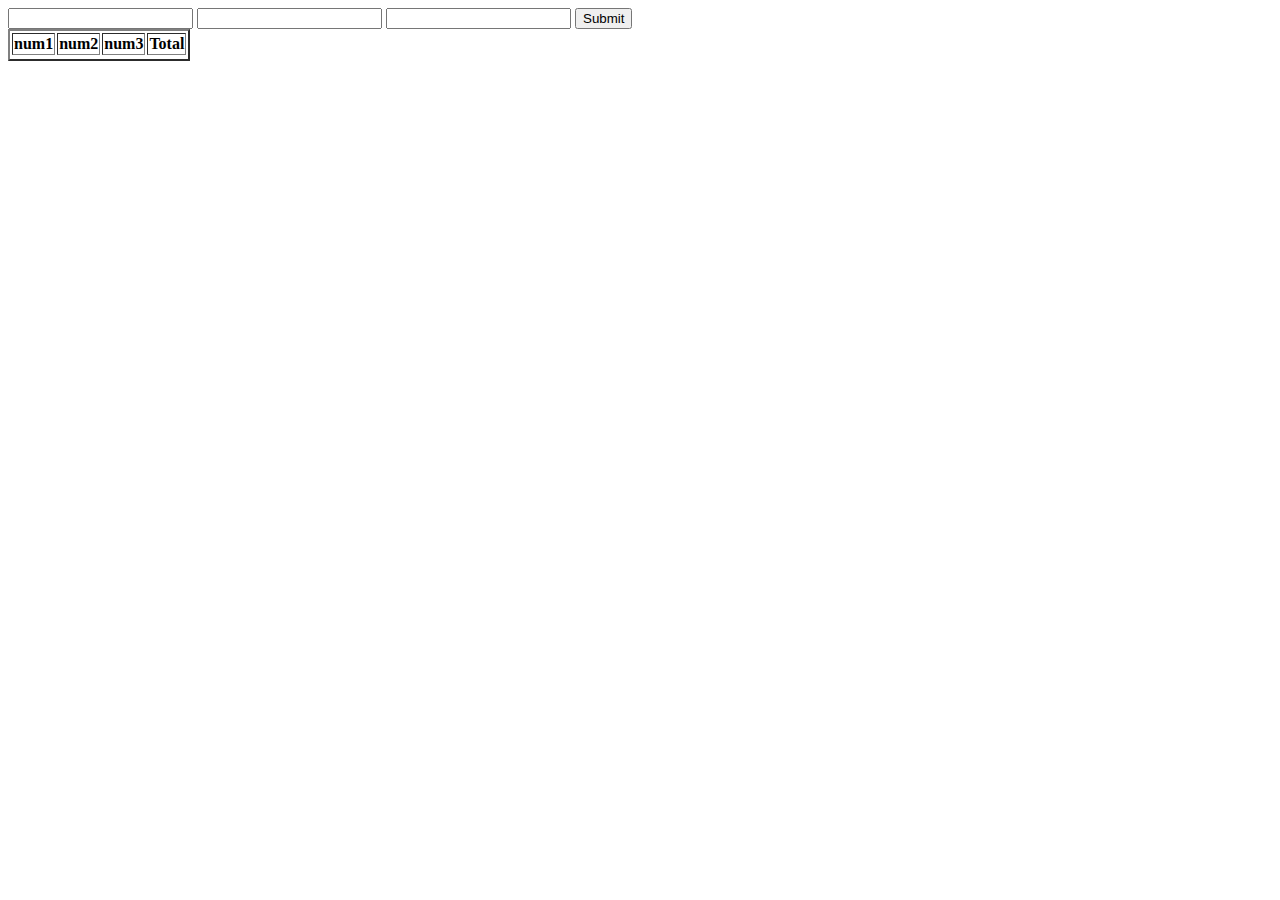
<file: add value table/index.html>
<!DOCTYPE html>
<html lang="en">
<head>
  <meta charset="UTF-8">
  <meta name="viewport" content="width
  =device-width, initial-scale=1.0">
  <title>table add data and sum</title>
</head>
<body>
  <form id="form">
    <input type="number" id="num1">
    <input type="number" id="num2">
    <input type="number" id="num3">
    <input type="submit">
  </form>
  <table border="2px">
    <thead>
      <tr>
        <th>num1</th>
        <th>num2</th>
        <th>num3</th>
        <th>Total</th>
      </tr>
    </thead>
    <tbody id="tbody"></tbody>
    <tfoot>
      <tr id="total"></tr>
    </tfoot>
  </table>
</body>
<script src="index.js"></script>
</html>
</file>
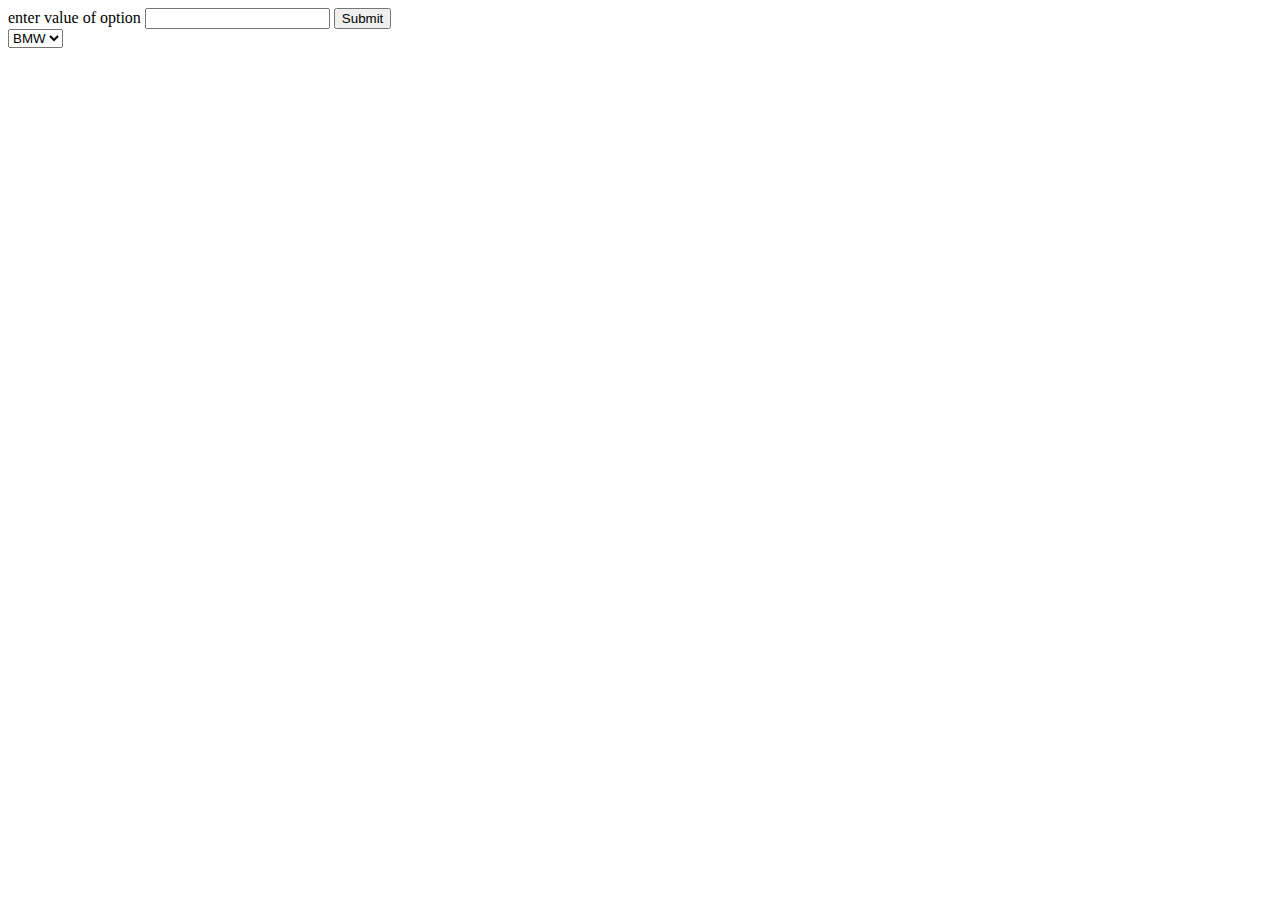
<file: Dropdown/index.html>
<!DOCTYPE html>
<html lang="en">

<head>
    <meta charset="UTF-8">
    <meta name="viewport" content="width=device-width, initial-scale=1.0">
    <title>Document</title>

</head>

<body>



    <form id="form">
        <label>enter value of option</label>
        <input type="text" id="value">
        <input type="submit">
    </form>
    <select id="newvalue">
        <option value="volvo">Volvo</option>
        <option value="saab" onselect="" selected>BMW</option>
    </select>
</body>
<style>

</style>
<script src="index.js"></script>

</html>
</file>
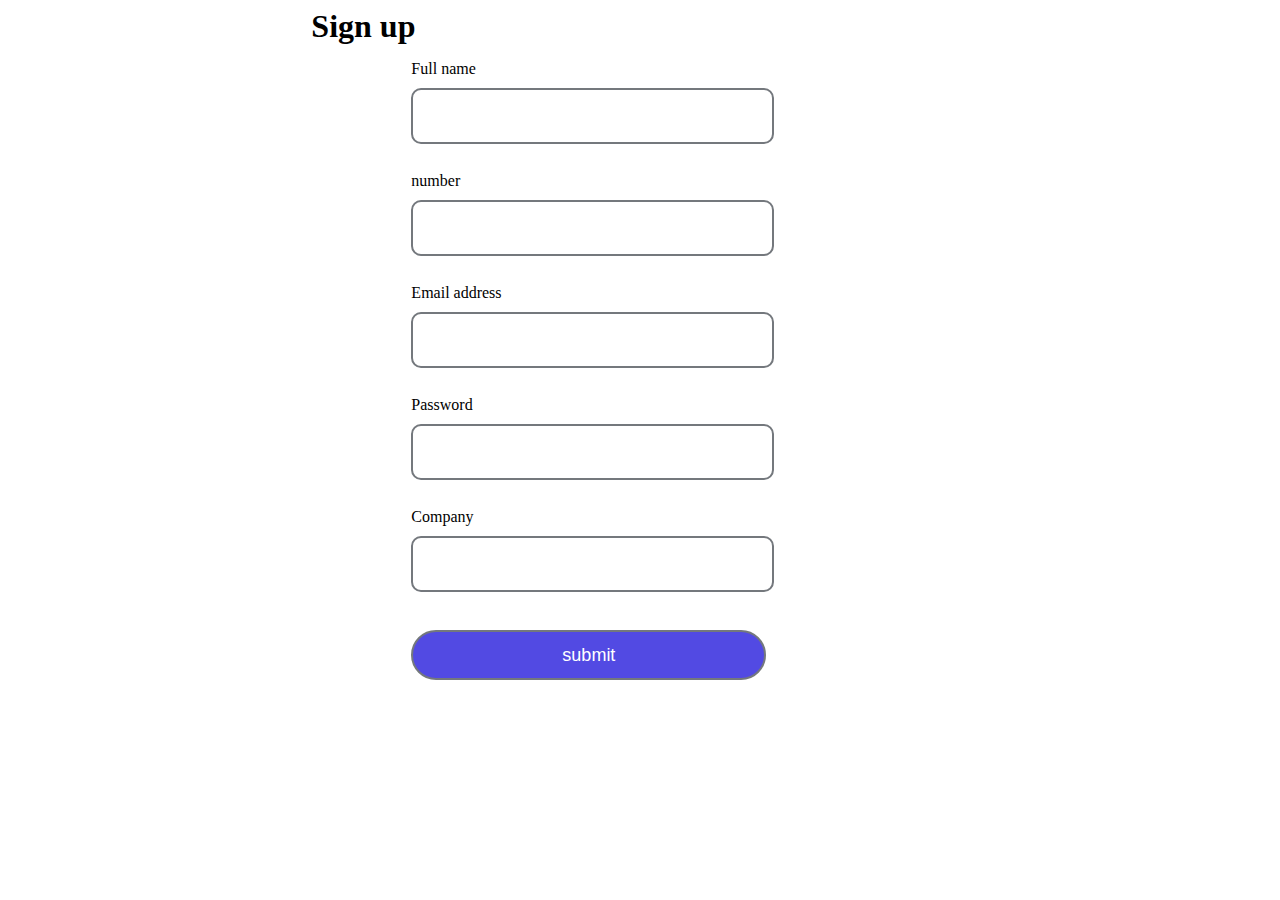
<file: form/index.html>
<!DOCTYPE html>
<html lang="en">

<head>
    
    <meta charset="UTF-8">
    <meta name="viewport" content="width=device-width, initial-scale=1.0">
    <title>Document</title>
    <link rel="stylesheet" href="style.css">

</head>

<body>
    <div class="w-50">
        <div class="w-50 singup">
            <div class="singup">
                <h3>Sign up</h3>

                <form id="form">
                    <label for="Full name">Full name</label>
                    <input type="text" id="name">
                    <label for=""  id="namem"></label><br>

                    <label for="number">number</label>
                    <input type="number" id="number">
                    <label for=""  id="numberm"></label><br>

                    <label for="Email address" >Email address</label>
                    <input type="text" id="email" >
                    <label for=""  id="emailm"></label><br>

                    <label for="Password">Password</label>
                    <input type="password" id="password" >
                    <label for=""  id="passwordm"></label><br>

                    <label for="Company">Company</label>
                    <input type="text" id="Company">
                    <label for=""  id="Companym"></label><br>
                    
                    <input type="submit" class="btn" id="sunmit" value="submit">
                </form>
            </div>
        </div>
    </div>

</body>
<script src="index.js"></script>

</html>
</file>
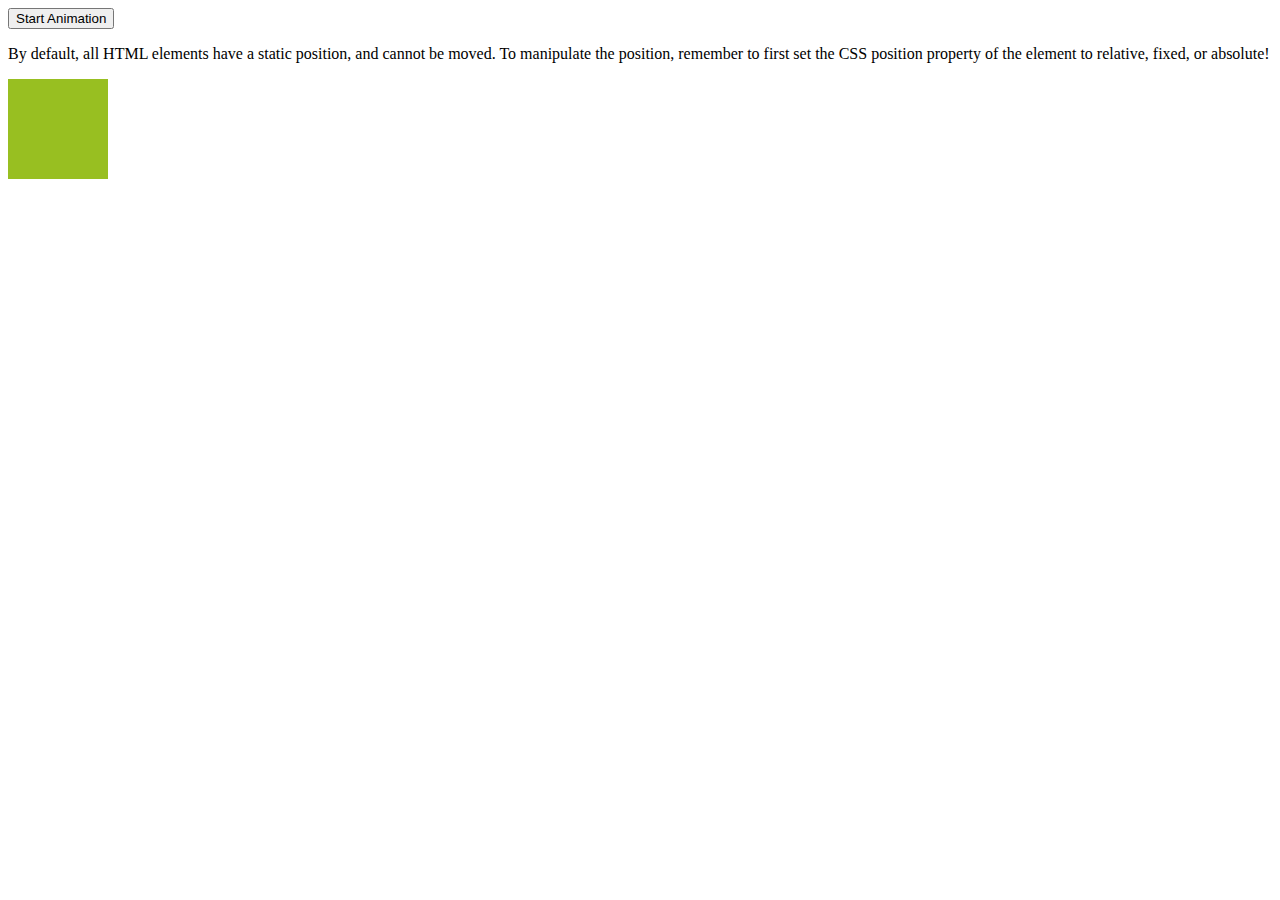
<file: jquery/index.html>
<!DOCTYPE html>
<html>
<head>
<script src="https://ajax.googleapis.com/ajax/libs/jquery/3.7.1/jquery.min.js"></script>
<script> 
$(document).ready(function(){
  $("button").click(function(){
    $("div").animate({
      left: '250px',
      height: '+=150px',
      width: '+=150px'
    });
  });
});
</script> 
</head>
<body>

<button>Start Animation</button>

<p>By default, all HTML elements have a static position, and cannot be moved. To manipulate the position, remember to first set the CSS position property of the element to relative, fixed, or absolute!</p>

<div style="background:#98bf21;height:100px;width:100px;position:absolute;"></div>

</body>
</html>
</file>
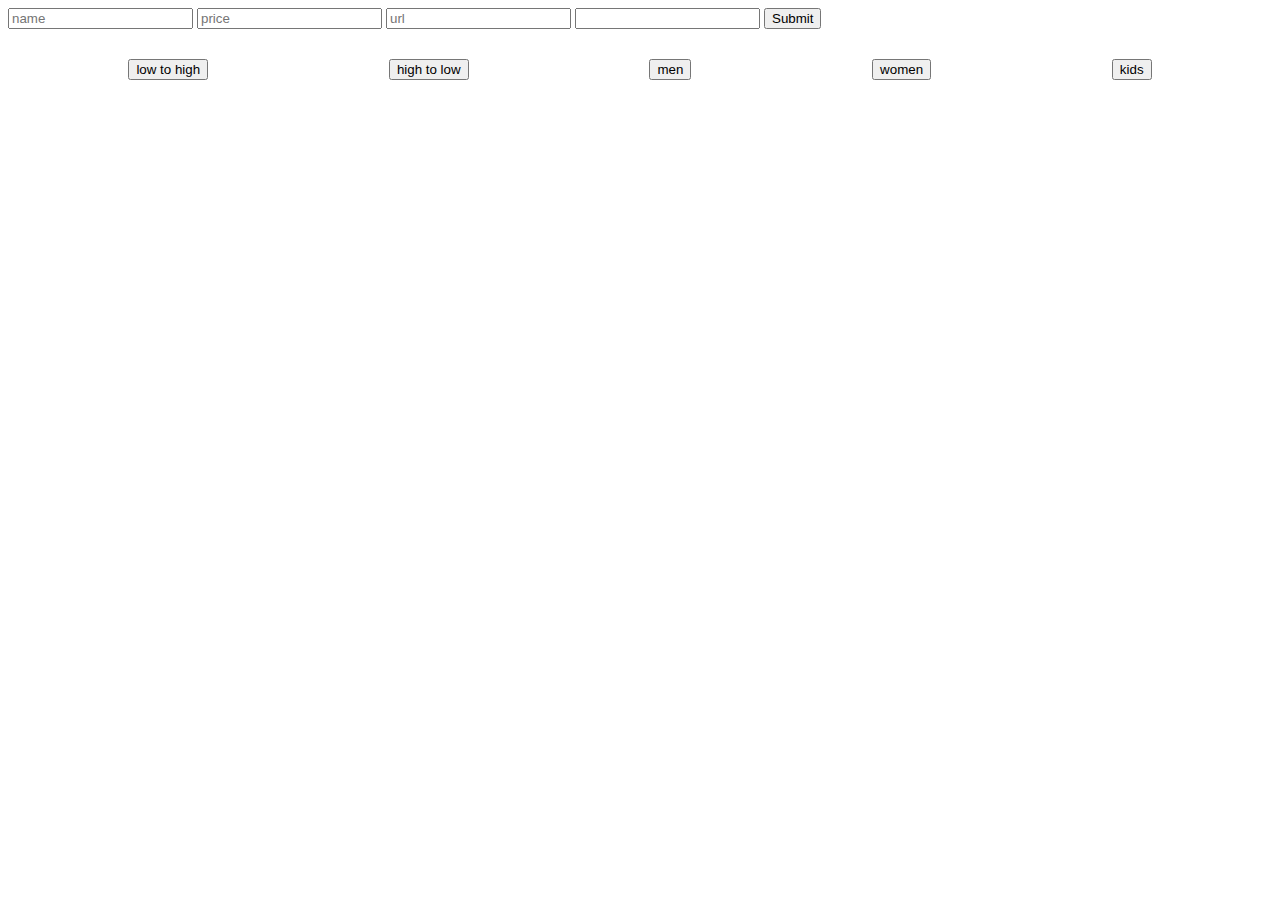
<file: js/index.html>
<!DOCTYPE html>
<html lang="en">

<head>
    <meta charset="UTF-8">
    <meta name="viewport" content="width=device-width, initial-scale=1.0">
    <title>Document</title>
    <style>
        #ui {
            display: grid;
            grid-template-columns: repeat(4, 1fr);
            grid-template-columns: repeat(4, 1fr);
            gap: 10px;
        }


        #ui div img {
            width: 300px;
        }

        #btns {
            display: flex;
            justify-content: space-around;
            text-align: center;
            padding: 20px;
            margin: 10px;
        }
    </style>
</head>

<body>
    <form id="form">
        <input type="text" placeholder="name" id="name">
        <input type="number" placeholder="price" id="price">
        <input type="url" placeholder="url" id="url">
        <input type="text" name="category" id="category">
        <input type="submit">
    </form>

    <div id="btns">
        <button id="lth">low to high</button>
        <button id='htl'>high to low</button>
    </div>

    <div id="ui">
        <div id="ui">

        </div>
    </div>
</body>
<script src="index.js"></script>

</html>
</file>
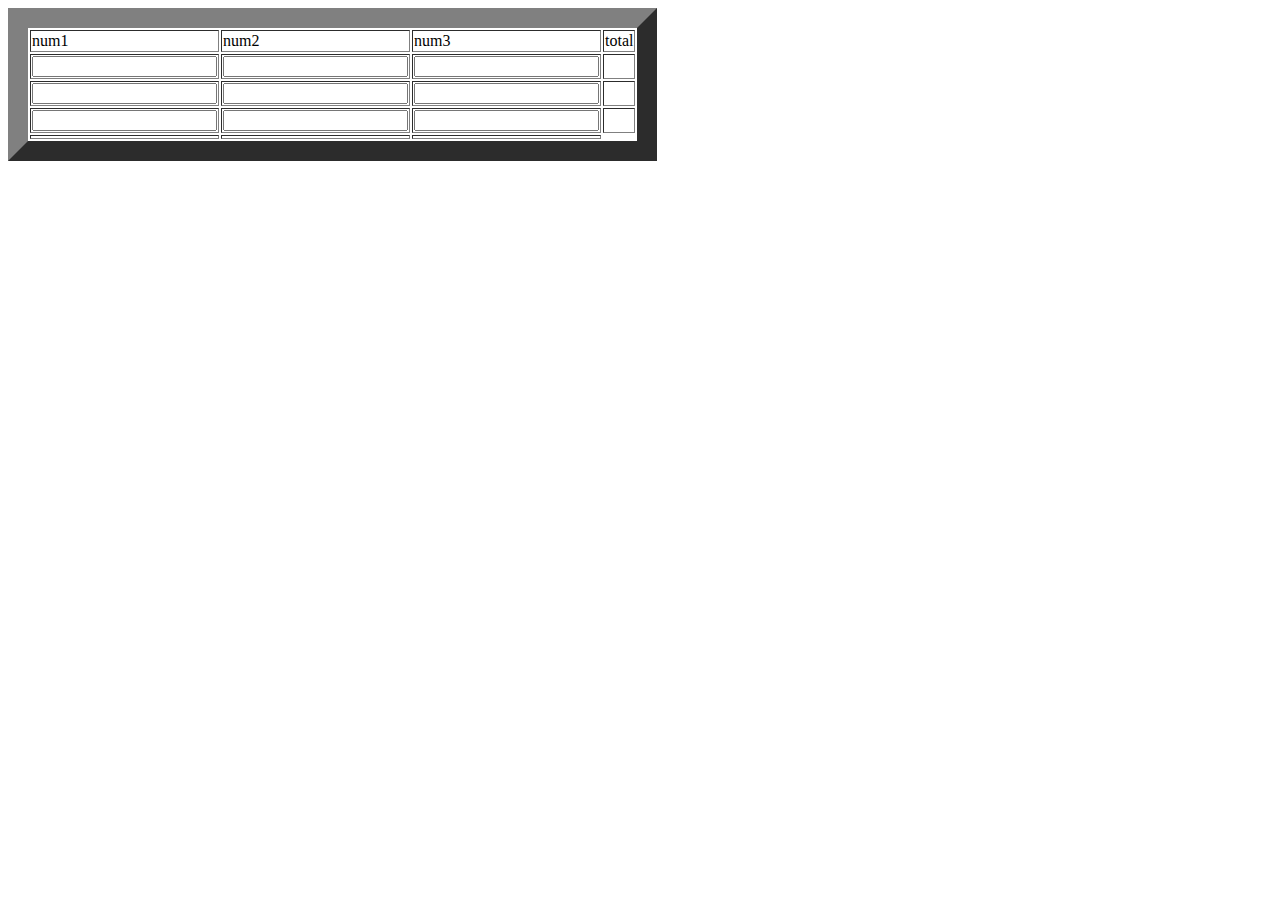
<file: table input/index.html>
<!DOCTYPE html>
<html lang="en">

<head>
    <meta charset="UTF-8">
    <meta name="viewport" content="width=device-width, initial-scale=1.0">
    <title>Table</title>
</head>

<body>
    <table border="20px">
        <thead> 
            <tr>
                <td>num1</td>
                <td>num2</td>
                <td>num3</td>
                <td>total</td>
            </tr>
        </thead>
        <tbody id="tbody">
                <tr>
                    <td><input type="number" onkeyup="Total(this), ColumnTotal()" id="num1-form1"></td>
                    <td><input type="number" onkeyup="Total(this), ColumnTotal()" id="num2-form1"></td>
                    <td><input type="number" onkeyup="Total(this), ColumnTotal()" id="num3-form1"></td>
                    <td class="total"></td>
                </tr>
            <tr>
                <td><input type="number" onkeyup="Total(this), ColumnTotal()" id="num1-form2"></td>
                <td><input type="number" onkeyup="Total(this), ColumnTotal()" id="num2-form2"></td>
                <td><input type="number" onkeyup="Total(this), ColumnTotal()" id="num3-form2"></td>
                <td class="total"></td>
            </tr>
            <tr>
                <td><input type="number" onkeyup="Total(this), ColumnTotal()" id="num1-form3"></td>
                <td><input type="number" onkeyup="Total(this), ColumnTotal()" id="num2-form3"></td>
                <td><input type="number" onkeyup="Total(this), ColumnTotal()" id="num3-form3"></td>
                <td class="total"></td>
            </tr>
        </tbody>
        <tfoot>
            <tr>
                <td id="col-total1"></td>
                <td id="col-total2"></td>
                <td id="col-total3"></td>
            </tr>
        </tfoot>
    </table>

    <script src="index.js"></script>

</body>

</html>
</file>
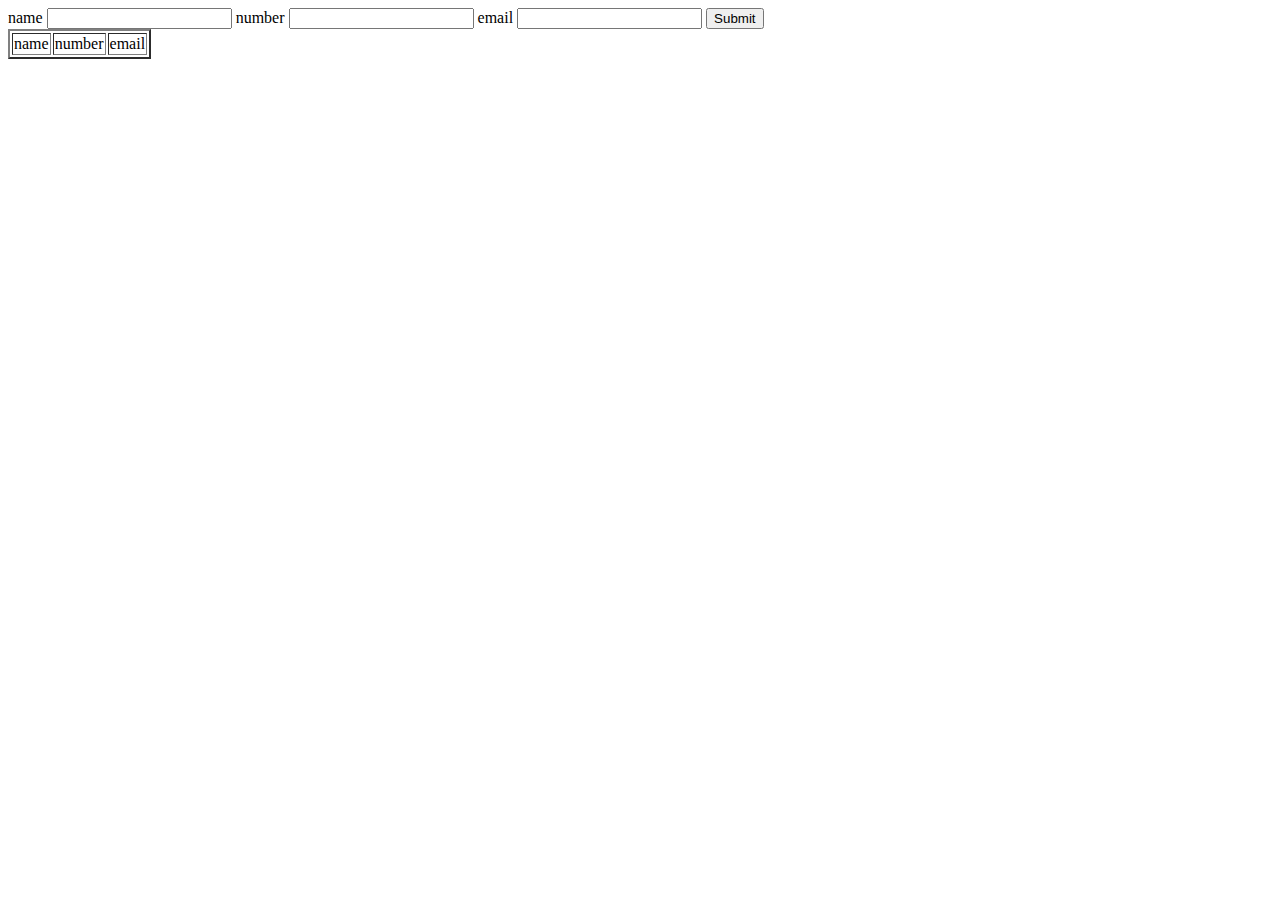
<file: table/index.html>
<!DOCTYPE html>
<html lang="en">

<head>
    <meta charset="UTF-8">
    <meta name="viewport" content="width=device-width, initial-scale=1.0">
    <title>Document</title>
</head>

<body>
    <form id="form">
        <label for="name">name</label>
        <input type="text" id="name">

        <label for=" "> number</label>
        <input type="number" id="number">

        <label for="">email</label>
        <input type="email" id="email">
        <input type="submit">
    </form>

    <table border="2px">
        <thead>
            <tr>
                <td>name</td>
                <td>number</td>
                <td>email</td>
            </tr>
        </thead>
        <tbody id="data"></tbody>
    </table>
</body>
<script src="index.js"></script>

</html>
</file>
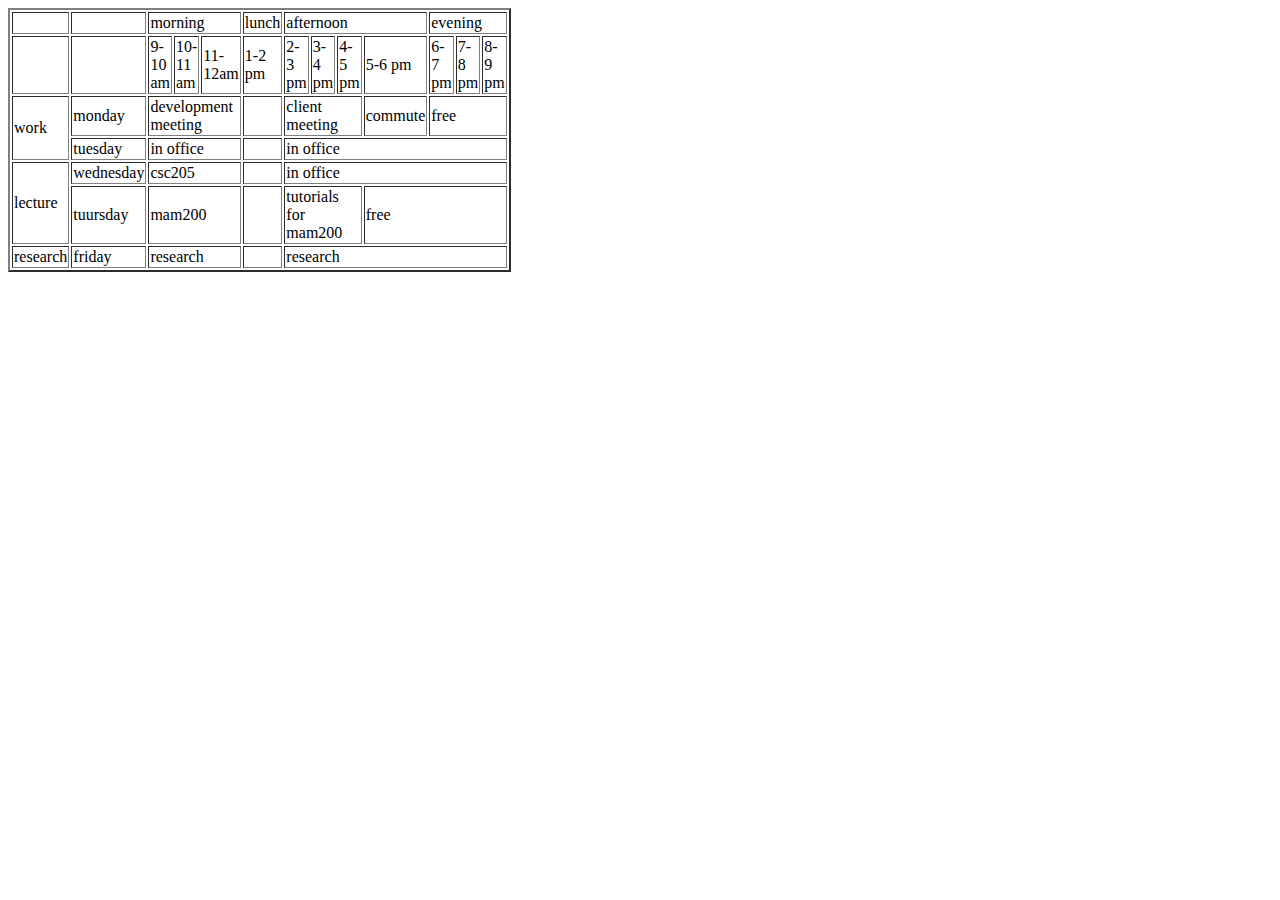
<file: new/table.html>
<!DOCTYPE html>
<html lang="en">
<head>
    <meta charset="UTF-8">
    <meta name="viewport" content="width=device-width, initial-scale=1.0">
    <title>Document</title>
</head>
<body>
    <table border="2" width="100px">
        <tr>
            <td></td>
            <td></td>
            <td colspan="3">morning</td>
            <td>lunch</td>
            <td colspan="4">afternoon</td>
            <td colspan="3">evening</td>
        </tr>
        <tr>
            <td></td>
            <td></td>
            <td >9-10 am</td>
            <td>10-11 am</td>
            <td>11-12am</td>
            <td>1-2 pm</td>
            <td>2-3 pm</td>
            <td>3-4 pm</td>
            <td>4-5 pm</td>
            <td >5-6 pm</td>
            <td>6-7 pm</td>
            <td>7-8 pm</td>
            <td>8-9 pm</td>
        </tr>
        <tr>
            <td rowspan="2">work</td>
            <td>monday</td>
            <td colspan="3">development meeting</td>
            <td></td>
            <td colspan="3">client meeting</td>
            <td>commute</td>
            <td colspan="4">free</td>
        </tr>
        <tr>
            <td>tuesday</td>
            <td colspan="3">in office</td>
            <td></td>
            <td colspan="7">in office</td>
        </tr>
        <tr>
            <td rowspan="2">lecture</td>
            <td >wednesday</td>
            <td colspan="3">csc205</td>
            <td></td>
            <td colspan="7">in office</td>
        </tr>
        <tr>
            <td >tuursday</td>
            <td colspan="3">mam200</td>
            <td></td>
            <td colspan="3">tutorials for mam200</td>
            <td colspan="4">free</td>
        </tr>
        <tr>
            <td>research</td>
            <td>friday</td>
            <td colspan="3">research</td>
            <td></td>
            <td colspan="7">research</td>
        </tr>
    </table>
</body>
</html>
</file>
<file: form/style.css>
body {
    background-image: url("https://images.pexels.com/photos/255379/pexels-photo-255379.jpeg?cs=srgb&dl=pexels-padrinan-255379.jpg&fm=jpg");
}

.singup {
    margin-left: auto;
}

.singup h3 {
    font-size: 32px;
    margin: 8px 0;
}

.singup p {
    font-weight: 600;
    padding-bottom: 5px 0;
}

.singup form {
    margin-top: 15px;
    margin-left:  100px;    
}


.singup input {
    display: block;
    width: 100%;
    height: 50px;
    border: 2px solid #74787d;
    border-radius: 10px;
    margin: 10px 0;
}

.singup form .btn {
    color: white;
    background-color: #524ae3;
    font-size: 18px;
    border-radius: 30px;
}

.side {
    background-color: rgb(46, 46, 53);
    height: 100vh;
}

.side h1 {
    font-size: 70px;
    color: white;
}

.side p {
    font-size: 20px;
}

.w-50 {
    width: 60%
}
</file>
